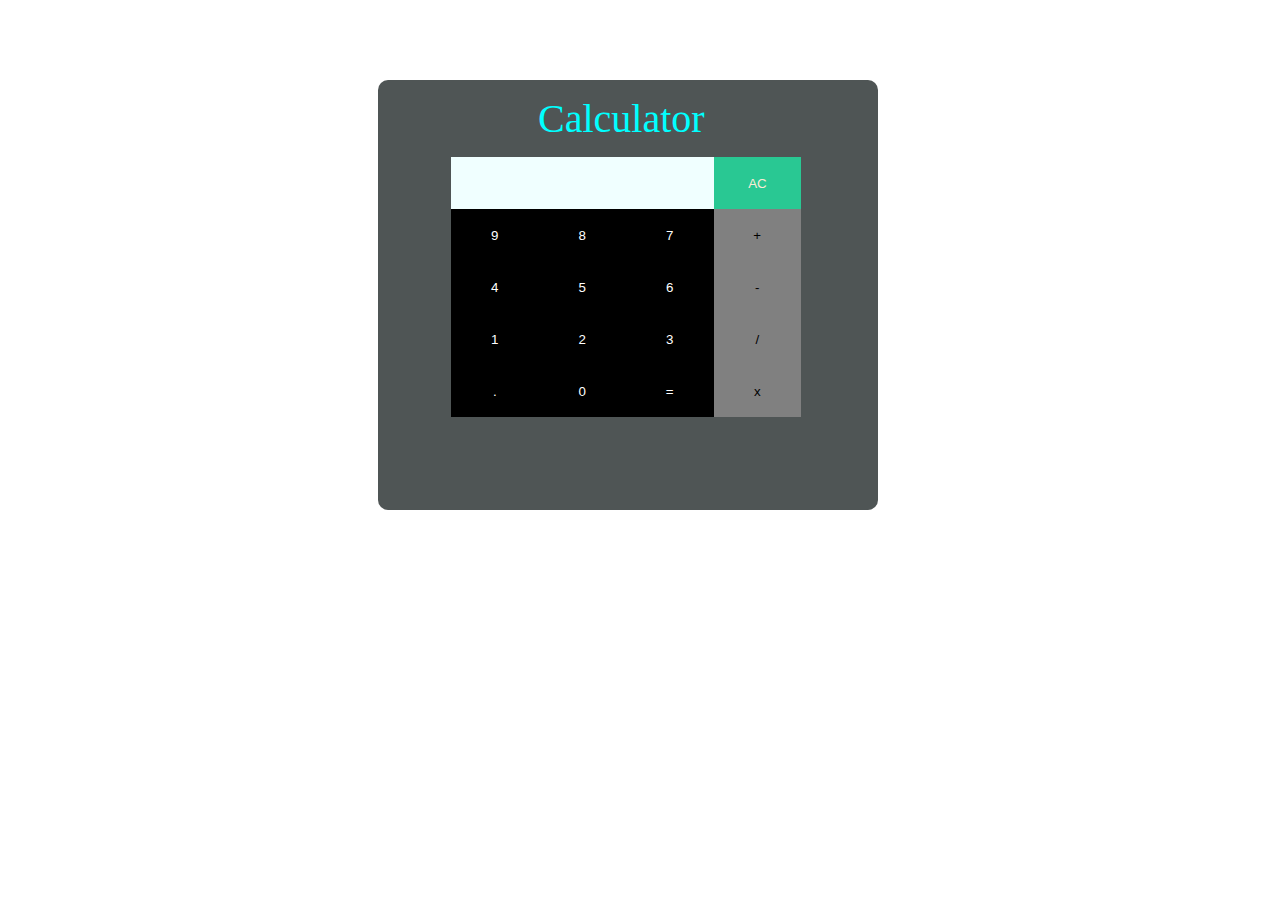
<file: Calc/index.html>
<!DOCTYPE html>
<html lang="en">
<head>
    <meta charset="UTF-8">
    <meta name="viewport" content="width=device-width, initial-scale=1.0">
    <title>Calc</title>
    <link rel="stylesheet" href="index.css">
    
</head>

<body>
    
    <div class="Container">
        <div id="heading">Calculator</div>
        <div class="insideCon">
            <div class="firstRow">
                <input type="text" class="input" id="Display">
                <button id="AC" onclick="clearDisplay()">AC</button>
            </div>
            <div class="secondRow">
                <button id="bb" onclick="appendToDisplay('9')">9</button>
                <button id="bb" onclick="appendToDisplay('8')">8</button>
                <button id="bb" onclick="appendToDisplay('7')">7</button>
                <button id="wb" onclick="appendToDisplay('+')">+</button>
            </div>
            <div class="thirdRow">
                <button id="bb" onclick="appendToDisplay('4')">4</button>
                <button id="bb" onclick="appendToDisplay('5')">5</button>
                <button id="bb" onclick="appendToDisplay('6')">6</button>
                <button id="wb" onclick="appendToDisplay('-')">-</button>
            </div>
            <div class="forthRow">
                <button id="bb" onclick="appendToDisplay('1')">1</button>
                <button id="bb" onclick="appendToDisplay('2')">2</button>
                <button id="bb" onclick="appendToDisplay('3')">3</button>
                <button id="wb" onclick="appendToDisplay('/')">/</button>
            </div>
            <div class="fifthRow">
                <button id="bb" onclick="appendToDisplay('.')">.</button>
                <button id="bb" onclick="appendToDisplay('0')">0</button>
                <button id="bb" onclick="calculate()">=</button>
                <button id="wb" onclick="appendToDisplay('*')">x</button>
            </div>
        </div>
    </div>
    <script src="index.js"></script> 
</body>

</html>
</file>
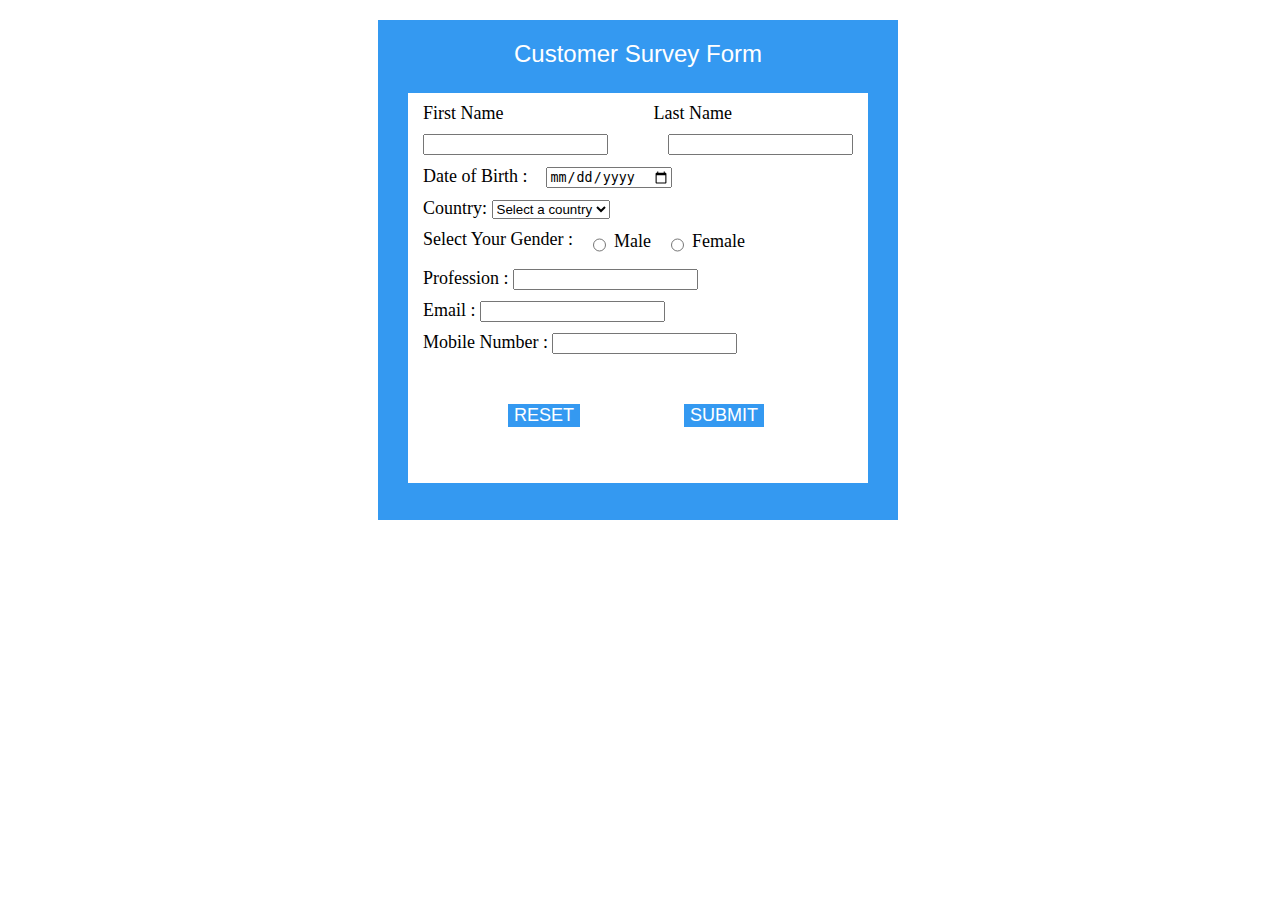
<file: Survey_Form/index.html>
<!DOCTYPE html>
<html lang="en">

<head>
    <meta charset="UTF-8">
    <meta name="viewport" content="width=device-width, initial-scale=1.0">
    <title>Survey Form</title>
    <link rel="stylesheet" href="index.css">
</head>

<body>
    <div class="Container">
        <h2>Customer Survey Form</h2>
        <div class="innerCon">
            <form id ="surveyForm">
                <div class="name">
                    <label for="fname" id="name">First Name</label>
                    <label for="Lname" id="lname">Last Name</label>
                </div>
                <div class="nameBox">
                    <input type="text" id="fname" name="fname" required><br>
                    <input type="text" id="Lname" name="Lname" required><br>
                </div>
                <div>
                    <label for="birthday" id="dob">Date of Birth :</label>
                    <input type="date" id="birthday" name="birthday" required>
                </div>                
                <div class="country">
                    <label for="country">Country:</label>
                    <select id="country" required>
                        <option value="">Select a country</option>
                        <option value="India">India</option>
                        <option value="USA">USA</option>
                        <option value="Canada">Canada</option>
                        <option value="America">America</option>
                        <option value="London">London</option>
                        <option value="Dubai">Dubai</option>
                    </select><br>
                </div>
                <div class="Gender">
                    <p>Select Your Gender : </p>
                    <input type="radio" id="male" value="male" required name="Gender">
                    <label for="male" id="Male"> Male</label>
                    <input type="radio" id="female" value="female" name="Gender" required>
                    <label for="female" id="Female">Female</label>
                </div>
                <div class="Profession">
                    <label for="profession" id="Profession">Profession : </label>
                    <input type="text" id="profession" name="profession" required><br>
                </div>
                <div class="Email">
                    <label for="email" id="Email">Email : </label>
                    <input type="text" id="email" name="email" required><br>
                </div>
                <div class="Mobile">
                    <label for="mobile" id="Mobile">Mobile Number : </label>
                    <input type="text" id="mobile" name="mobile" required><br>
                </div>
                <button type="reset" id="resetButton">RESET</button>
                <button type="submit" id="submitButton">SUBMIT</button>
            </form>
           
        </div>
    </div>
     <!-- Popup for displaying results -->
            
    <div class="popup" id="resultsPopup">
        <div class="popup-content">
            <span class="close" id="closePopup">&times;</span>
            <div id="results"></div>
        </div>
    </div>
    <script src="index.js"></script> 
</body>

</html>
</file>
<file: Calc/index.css>
.Container{
    width: 500px;
    height: 430px;
    background-color: rgb(79, 85, 85);
    margin : 80px 370px;
    border-radius: 10px;
}
#heading{
    padding: 15px 160px;
    color: aqua;
    font-size: 40px;
}
.insideCon{
    width: 350px;
    height: 260px;
    background-color: rgb(125, 113, 96);
    margin-left: 73px;
}
.firstRow, .secondRow, .thirdRow, .forthRow, .fifthRow{
    display: flex;
}
.input{
    width: 259PX;
    height: 50px;
    background-color: azure;
    border: 10px;
    border-color: aliceblue;
    font-size: 25px;
}
#AC{
    width: 90px;
    height: 52px;
    background-color: rgb(41, 200, 147); 
    color: antiquewhite;
    border: 10px;
    border-color:  rgb(41, 200, 147);
    cursor: pointer;
    transition: 0.5s;
}
#bb , #wb{
    width: 91px;
    height: 52px;
    border: 10px;
    cursor: pointer;
    transition: 0.5s;
}
#bb{
    background-color: black;
    color: white;
}
#wb{
    background-color: grey;
}
</file>
<file: Survey_Form/index.css>
.Container{
    height: 500px;
    width:520px;
    background-color: rgb(52, 153, 241);
    margin: 20px 370px;
    /* position: fixed; */
}
.innerCon{
    height: 390px;
    width: 460px;
    position: absolute;
    margin-top: 5px;
    margin-left: 30px;
    background-color: rgb(255, 255, 255);
}
h2{
    text-align: center;
    color: white;
    font-family: Arial;
    font-weight: 100;
    padding-top: 20px;
}
.name {
    display: flex;
}
 .nameBox {
    display: flex;
}
 #name , #lname{
    margin-top: 10px;
    font-size: 18px;
    font-weight:400;
}
#name{
    margin-left: 15px;
}
#lname{
    margin-left: 150px;
}
 #fname , #Lname{
    margin-left: 15px;
    margin-top: 10px;
}
#Lname{
    margin-left: 60px;
}
.dob, .country{
    margin-top: 10px;
    margin-left: 15px;
    font-size: 18px;
}

 #dob,#birthday{
    margin-top: 12px;
    margin-left: 15px;
}
#dob{
    font-size: 18px;
}
.country{
    margin-top: 10px;
}
.Gender{
    display: flex;
}
p{
    margin-left: 15px;
    font-size: 18px;
    margin-top: 10px;
}
#Male , #Female{
    margin-top: 12px;
    margin-left: 5px;
    font-size: 18px;
}
#male, #female{
    /* margin-bottom:10px; */
    margin-left: 20px;
}
.Email, .Mobile{
    margin-top: 10px;
    margin-left: 15px;
    font-size: 18px;
}
.Profession{
    margin-left: 15px;
    font-size: 18px;
}
button{
    margin-top: 50px;
    margin-left: 100px;
    cursor: pointer;
    background-color: rgb(52, 153, 241);
    color: white;
    border: 2px;
    border-color: black;
    font-size: 18px;
}
.popup {
    display: none;
    position: fixed;
    top: 0;
    left: 0;
    width: 100%;
    height: 100%;
    background-color: rgba(0, 0, 0, 0.7);
    z-index: 1;
}

.popup-content {
    background-color: #fff;
    margin: 100px auto;
    padding: 20px;
    border: 1px solid #888;
    width: 60%;
}

.close {
    color: #aaa;
    float: right;
    font-size: 28px;
    font-weight: bold;
    cursor: pointer;
}

.close:hover {
    color: black;
}
</file>
